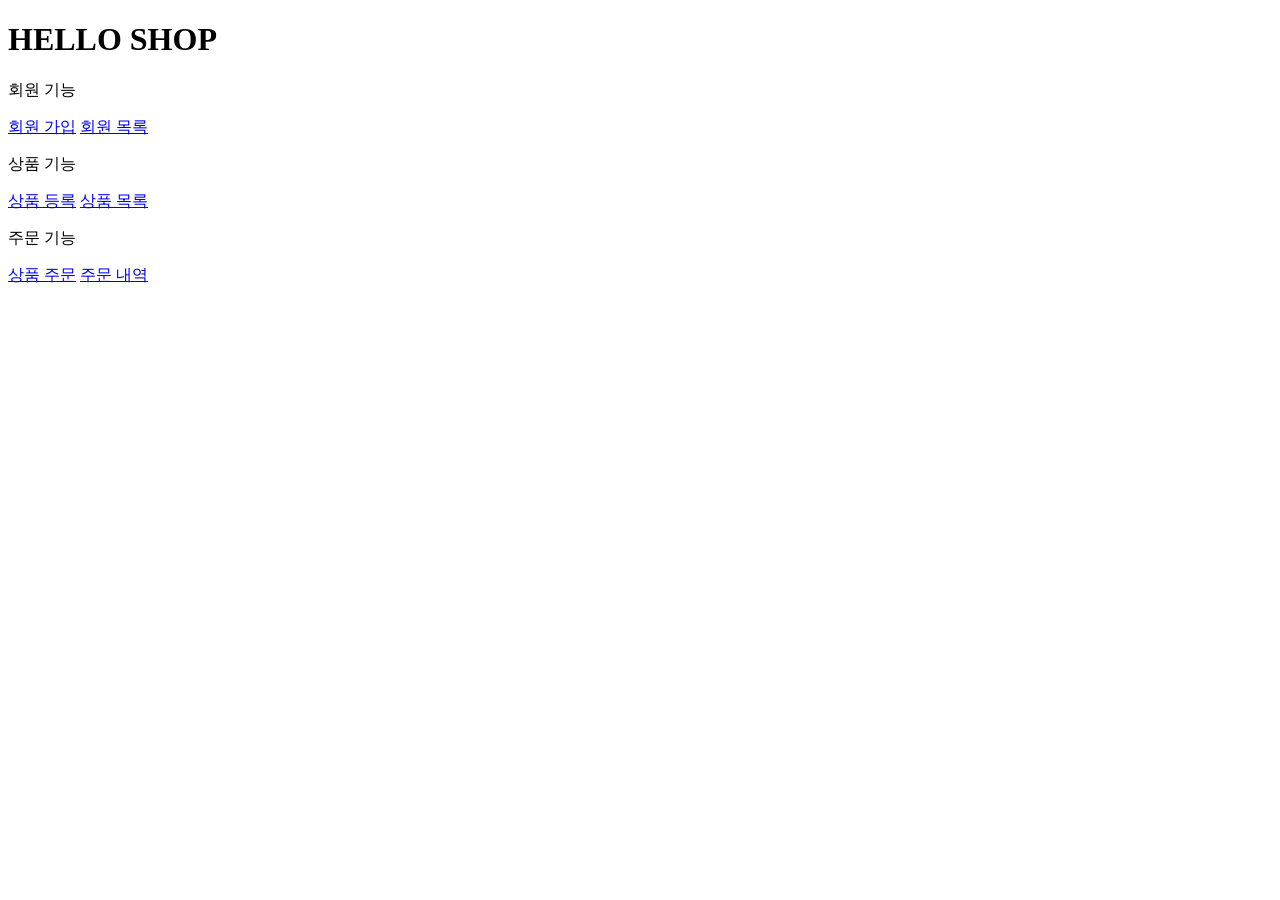
<file: jpashop/src/main/resources/templates/home.html>
<!DOCTYPE HTML>
<html xmlns:th="http://www.thymeleaf.org">
<head th:replace="fragments/header :: header">
    <title>Hello</title>
    <meta http-equiv="Content-Type" content="text/html; charset=UTF-8" />
</head>
<body>
<div class="container">
    <div th:replace="fragments/bodyHeader :: bodyHeader" />
    <div class="jumbotron">
        <h1>HELLO SHOP</h1>
        <p class="lead">회원 기능</p>
        <p>
            <a class="btn btn-lg btn-secondary" href="/members/new">회원 가입</a>
            <a class="btn btn-lg btn-secondary" href="/members">회원 목록</a>
        </p>
        <p class="lead">상품 기능</p>
        <p>
            <a class="btn btn-lg btn-dark" href="/items/new">상품 등록</a>
            <a class="btn btn-lg btn-dark" href="/items">상품 목록</a>
        </p>
        <p class="lead">주문 기능</p>
        <p>
            <a class="btn btn-lg btn-info" href="/order">상품 주문</a>
            <a class="btn btn-lg btn-info" href="/orders">주문 내역</a>
        </p>
    </div>
    <div th:replace="fragments/footer :: footer" />
</div> <!-- /container -->
</file>
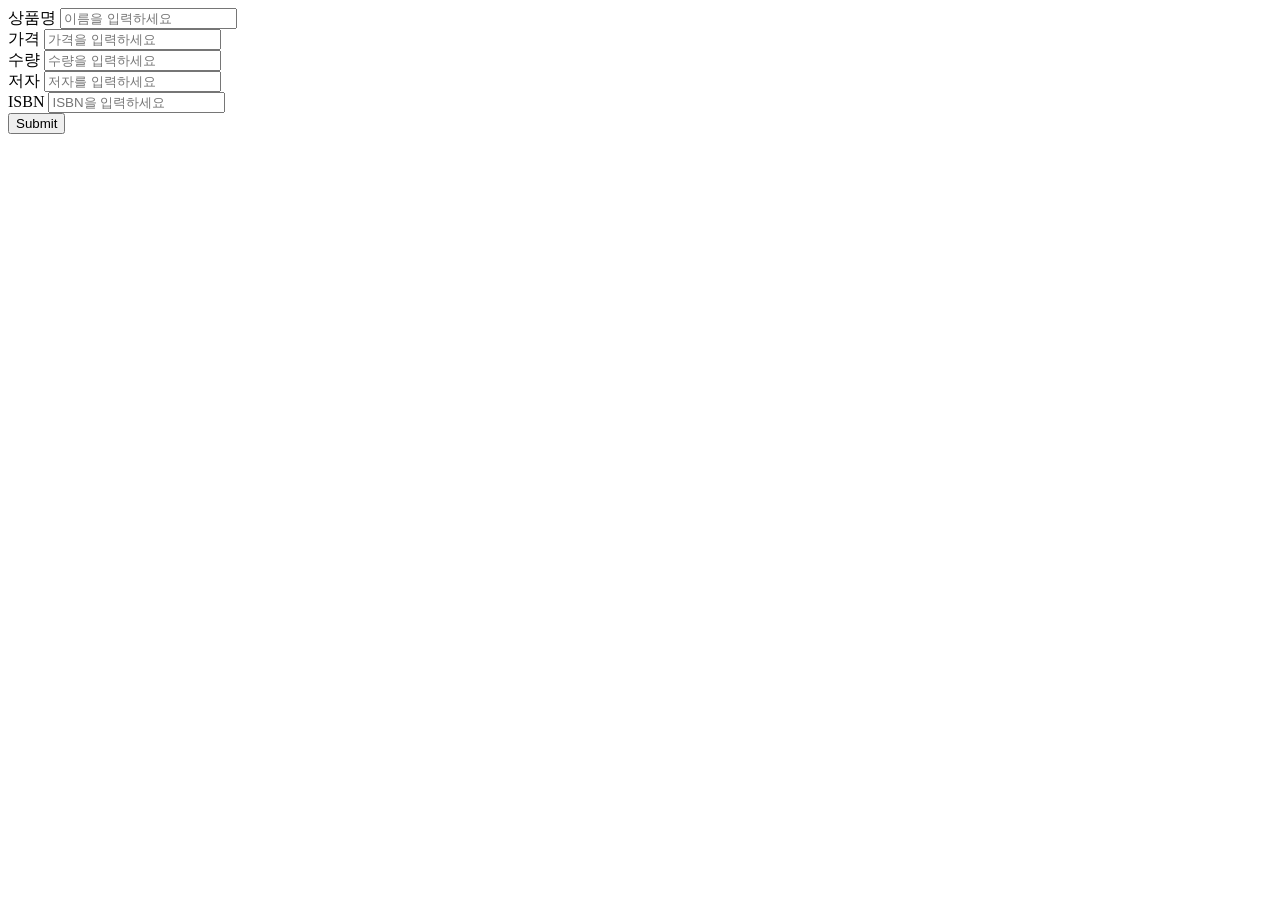
<file: jpashop/src/main/resources/templates/items/createItemForm.html>
<!DOCTYPE HTML>
<html xmlns:th="http://www.thymeleaf.org">
<head th:replace="fragments/header :: header" />
<body>
<div class="container">
    <div th:replace="fragments/bodyHeader :: bodyHeader"/>
    <form th:action="@{/items/new}" th:object="${form}" method="post">
        <div class="form-group">
            <label th:for="name">상품명</label>
            <input type="text" th:field="*{name}" class="form-control"
                   placeholder="이름을 입력하세요">
        </div>
        <div class="form-group">
            <label th:for="price">가격</label>
            <input type="number" th:field="*{price}" class="form-control"
                   placeholder="가격을 입력하세요">
        </div>
        <div class="form-group">
            <label th:for="stockQuantity">수량</label>
            <input type="number" th:field="*{stockQuantity}" class="form-control" placeholder="수량을 입력하세요">
        </div><div class="form-group">
        <label th:for="author">저자</label>
        <input type="text" th:field="*{author}" class="form-control"
               placeholder="저자를 입력하세요">
    </div>
        <div class="form-group">
            <label th:for="isbn">ISBN</label>
            <input type="text" th:field="*{isbn}" class="form-control"
                   placeholder="ISBN을 입력하세요">
        </div>
        <button type="submit" class="btn btn-primary">Submit</button>
    </form>
    <br/>
    <div th:replace="fragments/footer :: footer" />
</div> <!-- /container -->
</body>
</html>
</file>
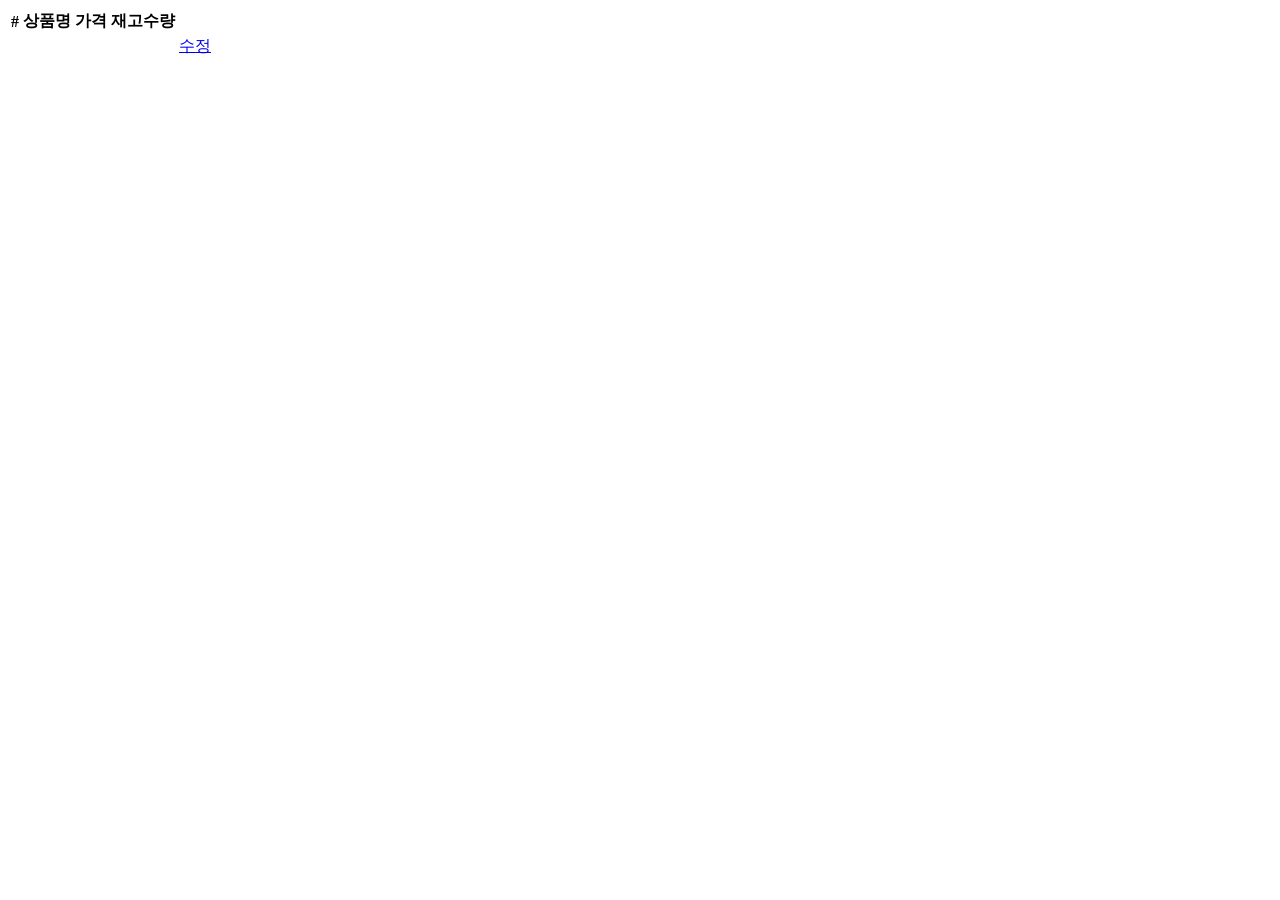
<file: jpashop/src/main/resources/templates/items/itemList.html>
<!DOCTYPE HTML>
<html xmlns:th="http://www.thymeleaf.org">
<head th:replace="fragments/header :: header" />
<body>
<div class="container">
    <div th:replace="fragments/bodyHeader :: bodyHeader"/>
    <div>
        <table class="table table-striped">
            <thead>
            <tr>
                <th>#</th>
                <th>상품명</th>
                <th>가격</th>
                <th>재고수량</th>
                <th></th>
            </tr>
            </thead>
            <tbody>
            <tr th:each="item : ${items}">
                <td th:text="${item.id}"></td>
                <td th:text="${item.name}"></td>
                <td th:text="${item.price}"></td>
                <td th:text="${item.stockQuantity}"></td>
                <td>
                    <a href="#" th:href="@{/items/{id}/edit (id=${item.id})}"
                       class="btn btn-primary" role="button">수정</a>
                </td>
            </tr>
            </tbody>
        </table>
    </div>
    <div th:replace="fragments/footer :: footer"/>
</div> <!-- /container -->
</body>
</html>
</file>
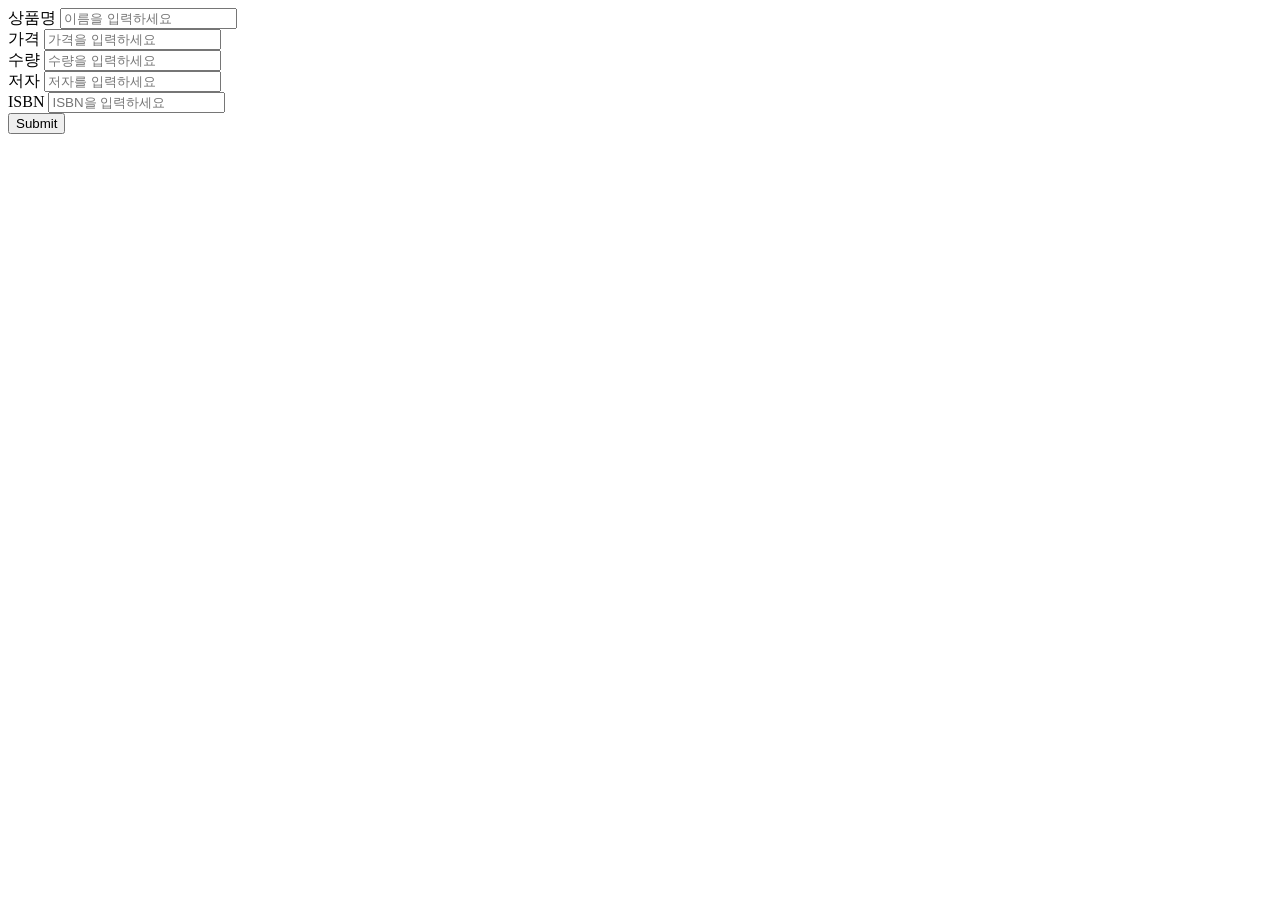
<file: jpashop/src/main/resources/templates/items/updateItemForm.html>
<!DOCTYPE HTML>
<html xmlns:th="http://www.thymeleaf.org">
<head th:replace="fragments/header :: header" />
<body>
<div class="container">
    <div th:replace="fragments/bodyHeader :: bodyHeader"/>
    <form th:object="${form}" method="post">
        <!-- id -->
        <input type="hidden" th:field="*{id}" />
        <div class="form-group">
            <label th:for="name">상품명</label>
            <input type="text" th:field="*{name}" class="form-control"
                   placeholder="이름을 입력하세요" />
        </div>
        <div class="form-group">
            <label th:for="price">가격</label>
            <input type="number" th:field="*{price}" class="form-control"
                   placeholder="가격을 입력하세요" />
        </div>
        <div class="form-group">
            <label th:for="stockQuantity">수량</label>
            <input type="number" th:field="*{stockQuantity}" class="form-control" placeholder="수량을 입력하세요" /></div>
        <div class="form-group">
            <label th:for="author">저자</label>
            <input type="text" th:field="*{author}" class="form-control"
                   placeholder="저자를 입력하세요" />
        </div>
        <div class="form-group">
            <label th:for="isbn">ISBN</label>
            <input type="text" th:field="*{isbn}" class="form-control"
                   placeholder="ISBN을 입력하세요" />
        </div>
        <button type="submit" class="btn btn-primary">Submit</button>
    </form>
    <div th:replace="fragments/footer :: footer" />
</div> <!-- /container -->
</body>
</html>
</file>
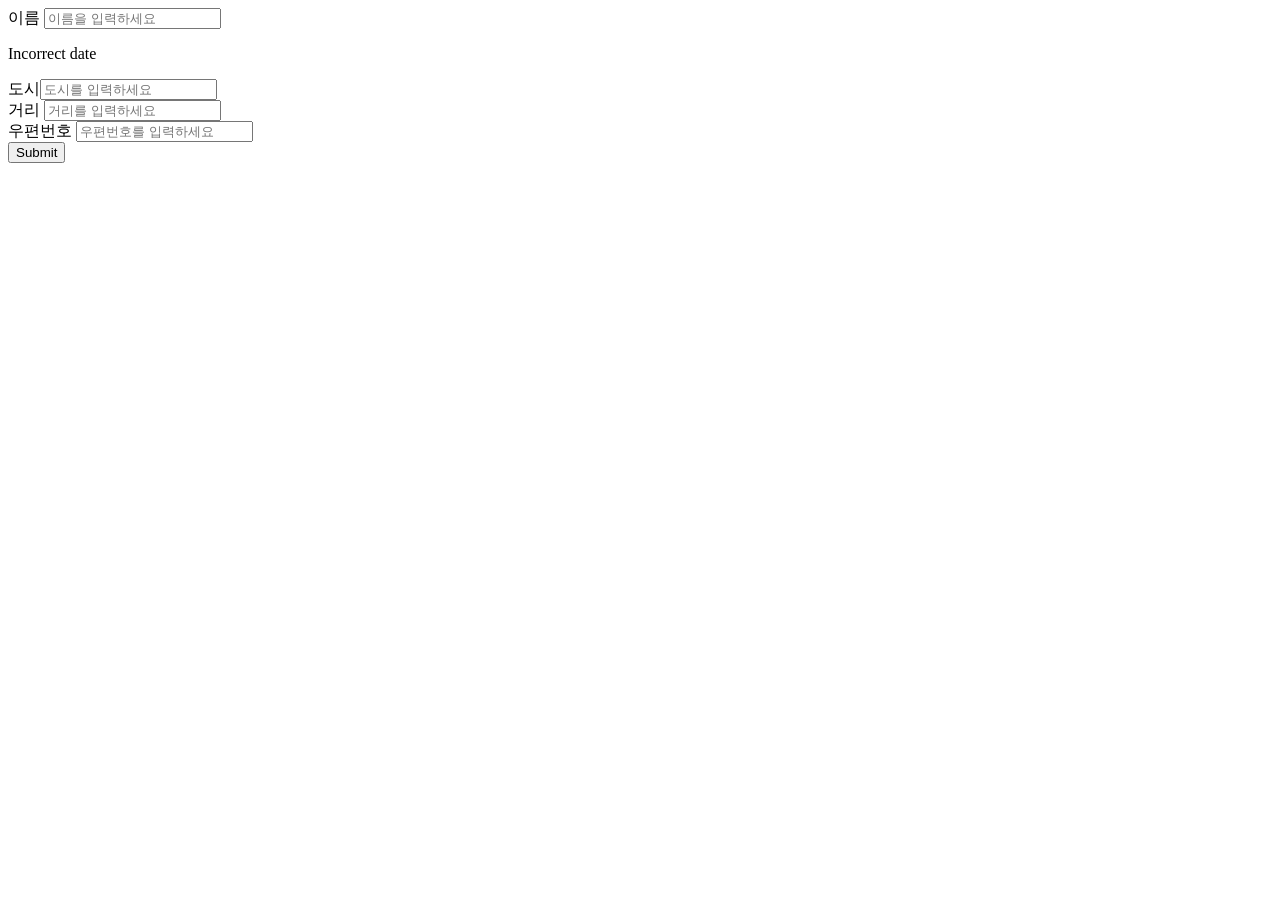
<file: jpashop/src/main/resources/templates/members/createMemberForm.html>
<!DOCTYPE HTML>
<html xmlns:th="http://www.thymeleaf.org">
<head th:replace="fragments/header :: header" />
<style>
    .fieldError {
        border-color: #bd2130;
    }
</style>
<body>
<div class="container">
    <div th:replace="fragments/bodyHeader :: bodyHeader"/>
    <form role="form" action="/members/new" th:object="${memberForm}"
          method="post">
        <div class="form-group">
            <label th:for="name">이름</label>
            <input type="text" th:field="*{name}" class="form-control"
                   placeholder="이름을 입력하세요"
                   th:class="${#fields.hasErrors('name')}? 'form-control fieldError' : 'form-control'">
            <p th:if="${#fields.hasErrors('name')}"
               th:errors="*{name}">Incorrect date</p>
        </div>
        <div class="form-group">
            <label th:for="city">도시</label><input type="text" th:field="*{city}" class="form-control"
                                                  placeholder="도시를 입력하세요">
        </div>
        <div class="form-group">
            <label th:for="street">거리</label>
            <input type="text" th:field="*{street}" class="form-control"
                   placeholder="거리를 입력하세요">
        </div>
        <div class="form-group">
            <label th:for="zipcode">우편번호</label>
            <input type="text" th:field="*{zipcode}" class="form-control"
                   placeholder="우편번호를 입력하세요">
        </div>
        <button type="submit" class="btn btn-primary">Submit</button>
    </form>
    <br/>
    <div th:replace="fragments/footer :: footer" />
</div> <!-- /container -->
</body>
</html>
</file>
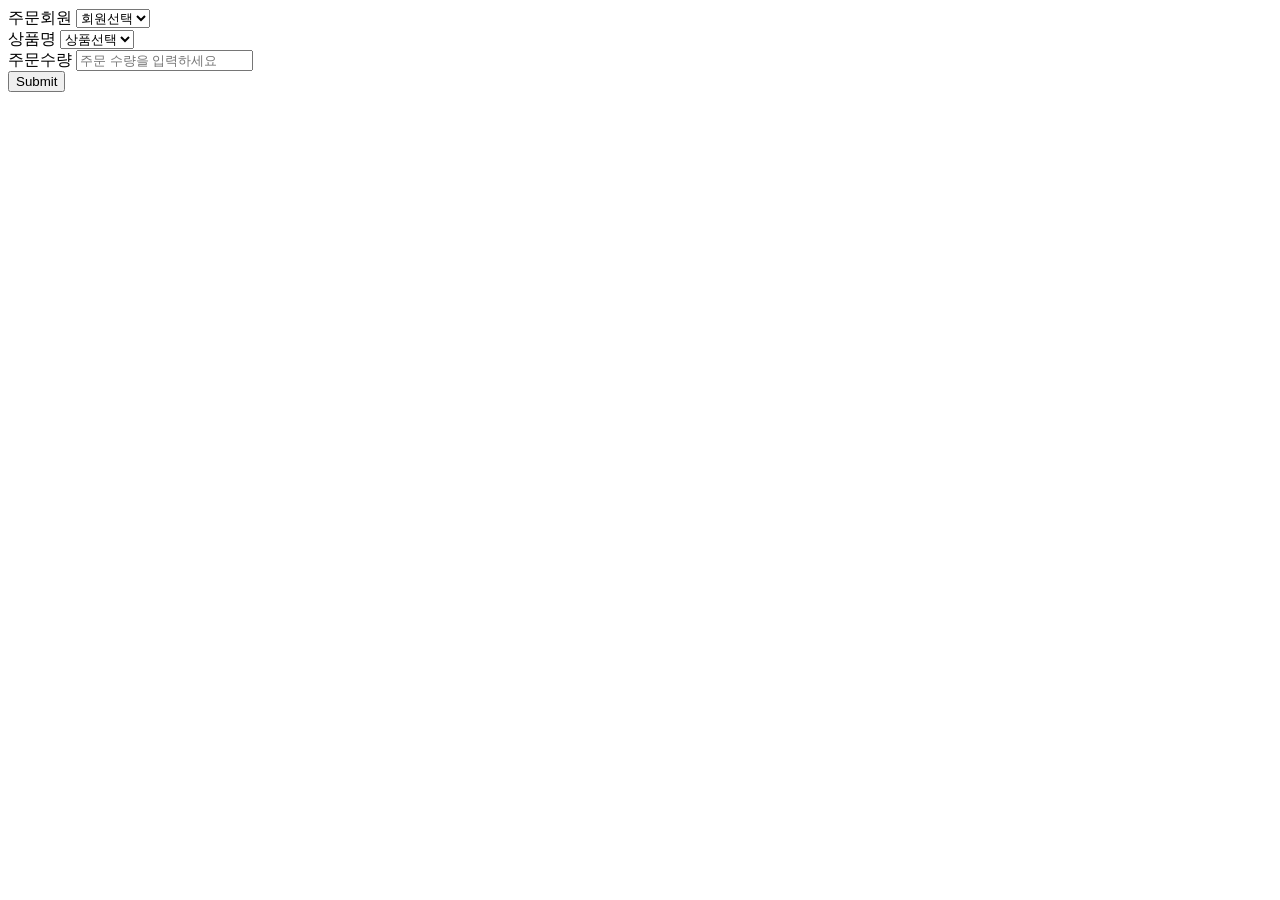
<file: jpashop/src/main/resources/templates/order/orderForm.html>
<!DOCTYPE HTML>
<html xmlns:th="http://www.thymeleaf.org">
<head th:replace="fragments/header :: header" />
<body>
<div class="container">
    <div th:replace="fragments/bodyHeader :: bodyHeader"/>
    <form role="form" action="/order" method="post">
        <div class="form-group">
            <label for="member">주문회원</label>
            <select name="memberId" id="member" class="form-control">
                <option value="">회원선택</option>
                <option th:each="member : ${members}"
                        th:value="${member.id}"
                        th:text="${member.name}" />
            </select>
        </div>
        <div class="form-group">
            <label for="item">상품명</label>
            <select name="itemId" id="item" class="form-control">
                <option value="">상품선택</option>
                <option th:each="item : ${items}"
                        th:value="${item.id}"
                        th:text="${item.name}" />
            </select>
        </div>
        <div class="form-group">
            <label for="count">주문수량</label>
            <input type="number" name="count" class="form-control" id="count"
                   placeholder="주문 수량을 입력하세요"></div>
        <button type="submit" class="btn btn-primary">Submit</button>
    </form>
    <br/>
    <div th:replace="fragments/footer :: footer" />
</div> <!-- /container -->
</body>
</html>
</file>
